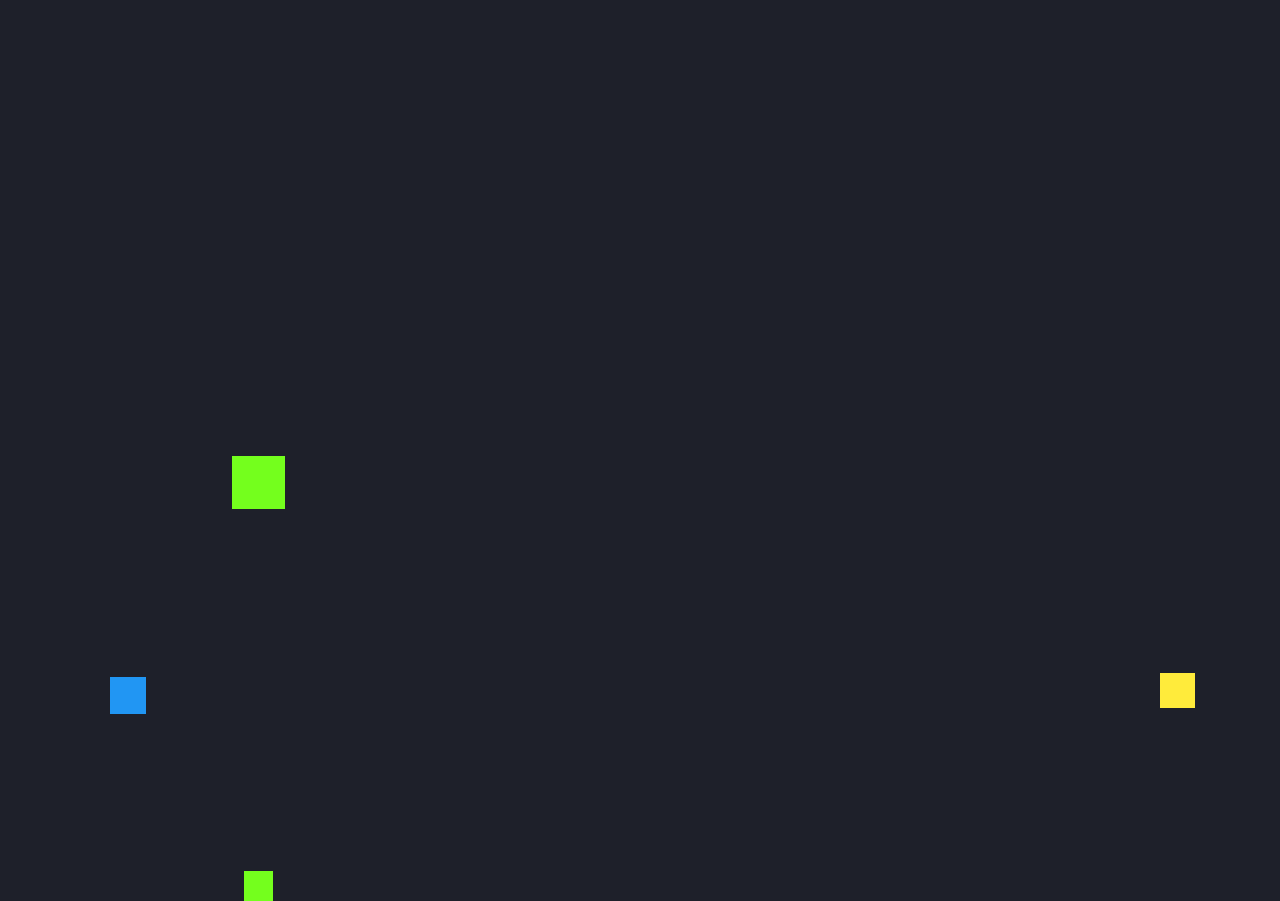
<file: index.htm>
<!DOCTYPE html>
<html lang="en">
<head>
    <meta charset="UTF-8">
    <meta http-equiv="X-UA-Compatible" content="IE=edge">
    <meta name="viewport" content="width=device-width, initial-scale=1.0">
    <link rel="stylesheet" href="css.css">
    <title>Document</title>

    
</head>
<body>
    <section></section>

    <script >
        const colors = [
    '#2196f3',
    '#e91e63',
    '#ffeb3b',
    '#74ff1d'
]



function createSquare(){
    const section = document.querySelector('section');
    const square = document.createElement('span');

    var size = Math.random() * 50;

    square.style.width = 20 + size +'px';
    square.style.height = 20 + size + 'px'; 

    square.style.top = Math.random() * innerHeight + 'px';
    square.style.left = Math.random() * innerWidth + 'px';

    const bg = colors[Math.floor(Math.random() * colors.length)];
    
    square.style.background = bg;

    section.appendChild(square);

    
    

    setTimeout(() => {
        square.remove()
    },5000)
}

setInterval(createSquare, 150)
    </script>
</body>
</html>
</file>
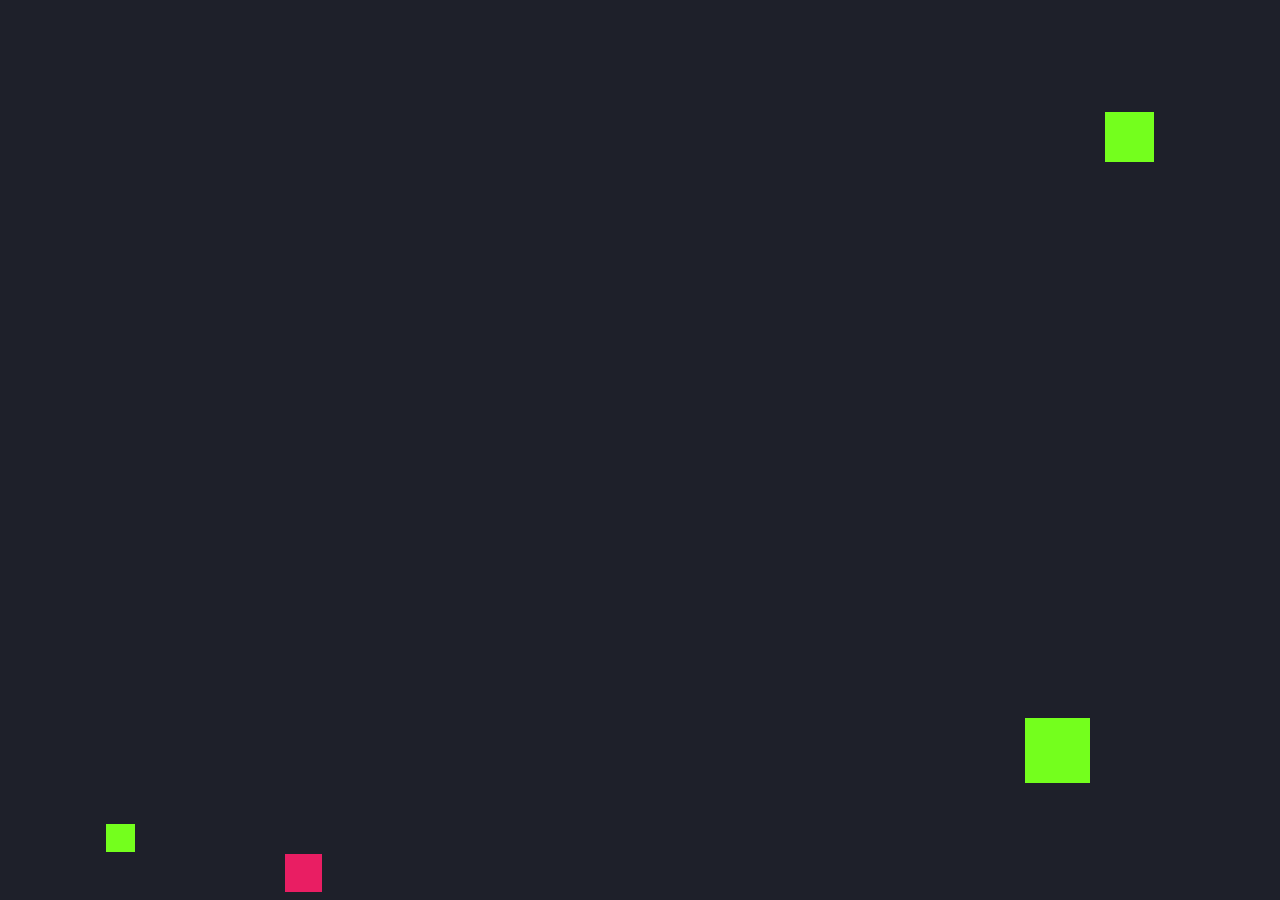
<file: index.html>
<!DOCTYPE html>
<html lang="en">
<head>
    <meta charset="UTF-8">
    <meta http-equiv="X-UA-Compatible" content="IE=edge">
    <meta name="viewport" content="width=device-width, initial-scale=1.0">
    <link rel="stylesheet" href="css.css">
    <title>Background Animation</title>

    
</head>
<body>
    <section></section>

    <script >
        const colors = [
    '#2196f3',
    '#e91e63',
    '#ffeb3b',
    '#74ff1d'
]



function createSquare(){
    const section = document.querySelector('section');
    const square = document.createElement('span');

    var size = Math.random() * 50;

    square.style.width = 20 + size +'px';
    square.style.height = 20 + size + 'px'; 

    square.style.top = Math.random() * innerHeight + 'px';
    square.style.left = Math.random() * innerWidth + 'px';

    const bg = colors[Math.floor(Math.random() * colors.length)];
    
    square.style.background = bg;

    section.appendChild(square);

    
    

    setTimeout(() => {
        square.remove()
    },5000)
}

setInterval(createSquare, 150)
    </script>
</body>
</html>
</file>
<file: css.css>
*{
    margin:0;
    padding: 0;
    box-sizing: border-box;

}

body {
    background-color: hsl(230, 17%, 14%);
    overflow-x: hidden;
}

section{
    height: 100vh;
}

span{
    position: absolute;
    pointer-events: none;
    background-color: #fff;
    animation: animate 5s linear infinite;

}

@keyframes animate{
    0%{
        transform: scale(0) translateY(0) rotate(0deg);
        opacity: 0;
    }

    10%{
        opacity: 1;
    }

    90%{
        opacity: 1;
    }

    100%{
        transform: scale(1) translateY(-500%) rotate(360deg);
        opacity: 1;
    }

}
</file>
